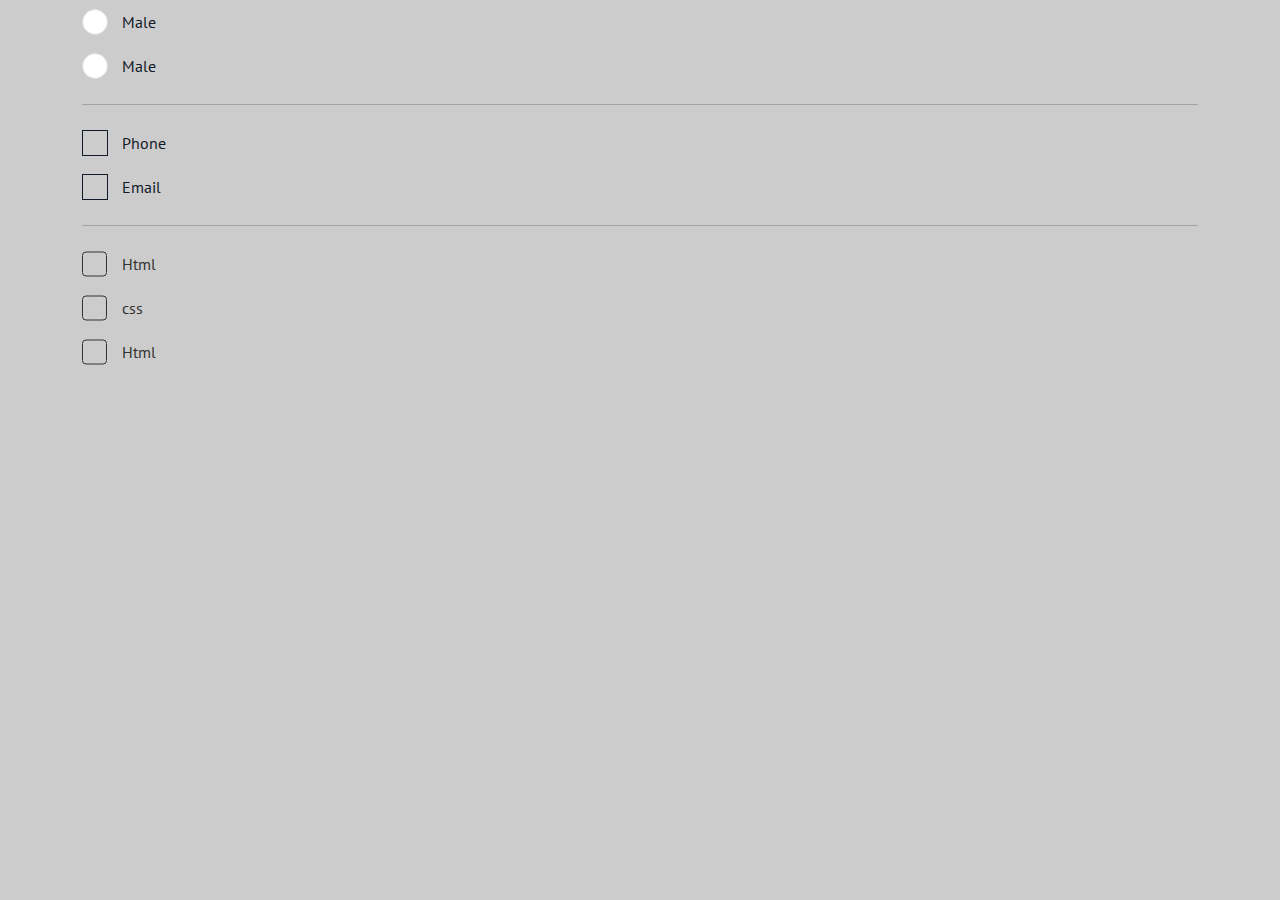
<file: project-setup/index.html>
<!DOCTYPE html>
<html lang="en">
<head>

  <meta charset="UTF-8">
  <meta http-equiv="X-UA-Compatible" content="IE=edge">
  <meta name="viewport" content="width=device-width, initial-scale=1.0">
  <title>PrintShop</title>
  <!-- FAVICON -->
  <link rel="shortcut icon" href="assets/images/logo/favicon.svg" type="image/svg">
  <!-- BOOTSTRAP CSS -->
  <link rel="stylesheet" href="assets/css/bootstrap.min.css">
  <!-- PRINTSHOP CSS -->
  <link rel="stylesheet" href="assets/css/style.css">

</head>
<body>
  

 <div class="container">
  <!-- <div class="cusotm-check2">
    <input type="checkbox" id="male" name="radio" class="cusotm-check2-box" hidden>
    <label for="male" class="cusotm-check2-label">Male</label>
  </div> -->
  <div class="customradio">
    <input type="radio" name="gender" class="customradio-box" id="male" hidden>
    <label for="male" class="customradio-label">Male</label>
  </div>
  <div class="customradio">
    <input type="radio" name="gender" class="customradio-box" id="female" hidden>
    <label for="female" class="customradio-label">Male</label>
  </div>

  <hr>
  <div class="square-radio">
    <input type="radio" id="phone" name="contact" class="square-radio-box" hidden>
    <label for="phone" class="square-radio-label">Phone</label>
  </div>
  <div class="square-radio">
    <input type="radio" id="email" name="contact" class="square-radio-box" hidden>
    <label for="email" class="square-radio-label">Email</label>
  </div>

  <hr>
  <div class="customcheck">
    <input type="checkbox" id="html" name="languages" class="customcheck-box" hidden>
    <label for="html" class="customcheck-label">Html</label>
  </div>
  <div class="customcheck">
    <input type="checkbox" id="css" name="languages" class="customcheck-box" hidden>
    <label for="css" class="customcheck-label">css</label>
  </div>
  <div class="customcheck">
    <input type="checkbox" id="javascript" name="languages" class="customcheck-box" hidden>
    <label for="javascript" class="customcheck-label">Html</label>
  </div>
 </div>

  <!-- BOOTSTRAP JS -->
  <script src="assets/js/bootstrap.bundle.min.js"></script>

</body>
</html>
</file>
<file: project-setup/assets/css/style.css>
@import url("https://fonts.googleapis.com/css2?family=Nunito:wght@400;500;600;700&family=PT+Sans:wght@400;700&display=swap");
/**=====================================================**
                ANIMATION-STYLES
=======================================================**/
@-webkit-keyframes slideDownIn {
  0% {
    transform: translateY(-100%);
  }
  100% {
    transform: translateY(0);
  }
  0% {
    transform: translateY(-100%);
  }
}
@keyframes slideDownIn {
  0% {
    transform: translateY(-100%);
  }
  100% {
    transform: translateY(0);
  }
  0% {
    transform: translateY(-100%);
  }
}
@-webkit-keyframes slideDownInMobile {
  0% {
    transform: translateY(-1.25rem);
  }
  100% {
    transform: translateY(0.625rem);
  }
  0% {
    transform: translateY(-1.25rem);
  }
}
@keyframes slideDownInMobile {
  0% {
    transform: translateY(-1.25rem);
  }
  100% {
    transform: translateY(0.625rem);
  }
  0% {
    transform: translateY(-1.25rem);
  }
}
@-webkit-keyframes slideUpIn {
  0% {
    transform: translateY(-1.25rem);
  }
  100% {
    transform: translateY(0);
  }
  0% {
    transform: translateY(1.25rem);
  }
}
@keyframes slideUpIn {
  0% {
    transform: translateY(-1.25rem);
  }
  100% {
    transform: translateY(0);
  }
  0% {
    transform: translateY(1.25rem);
  }
}
@-webkit-keyframes slideUpInMobile {
  0% {
    transform: translateY(2.5rem);
  }
  100% {
    transform: translateY(1.5625rem);
  }
  0% {
    transform: translateY(2.5rem);
  }
}
@keyframes slideUpInMobile {
  0% {
    transform: translateY(2.5rem);
  }
  100% {
    transform: translateY(1.5625rem);
  }
  0% {
    transform: translateY(2.5rem);
  }
}
@-webkit-keyframes slideLeftIn {
  0% {
    transform: translateX(6.25rem);
  }
  100% {
    transform: translateX(0);
  }
  0% {
    transform: translateX(-6.25rem);
  }
}
@keyframes slideLeftIn {
  0% {
    transform: translateX(6.25rem);
  }
  100% {
    transform: translateX(0);
  }
  0% {
    transform: translateX(-6.25rem);
  }
}
@-webkit-keyframes slideRightIn {
  0% {
    transform: translateX(6.25rem);
  }
  100% {
    transform: translateX(0);
  }
  0% {
    transform: translateX(6.25rem);
  }
}
@keyframes slideRightIn {
  0% {
    transform: translateX(6.25rem);
  }
  100% {
    transform: translateX(0);
  }
  0% {
    transform: translateX(6.25rem);
  }
}
@-webkit-keyframes floating {
  0% {
    transform: translateY(0%);
  }
  50% {
    transform: translateY(1%);
  }
  100% {
    transform: translateY(0%);
  }
}
@keyframes floating {
  0% {
    transform: translateY(0%);
  }
  50% {
    transform: translateY(1%);
  }
  100% {
    transform: translateY(0%);
  }
}
/**=====================================================**
                BREAKPOINT-VARIABLES
=======================================================**/
/**=====================================================**
                BREAKPOINT-FUNCTIONS
=======================================================**/
/**=====================================================**
                    BREAKPOINT-MIXIN
=======================================================**/
/**=====================================================**
                    BREAKPOINT-USAGE
=======================================================**/
html {
  box-sizing: border-box;
  font-size: 100%;
  overflow-x: hidden;
  scroll-behavior: smooth;
}
html:focus-within {
  scroll-behavior: inherit;
}

* {
  box-sizing: inherit;
}
*::before, *::after {
  box-sizing: inherit;
}

body {
  background: hsl(0deg, 0%, 100%);
  background: rgba(0, 0, 0, 0.2);
  font-family: "PT Sans", sans-serif;
  font-size: 1rem;
  font-weight: 400;
  font-style: normal;
  line-height: 1.5;
  margin: 0;
  text-rendering: optimizeSpeed;
}

h1, h2, h3, h4, h5, h6 {
  font-family: "Nunito", sans-serif;
  margin: 0;
}

input, select, textarea {
  border: none;
}
input:focus, select:focus, textarea:focus {
  outline: none;
}

textarea {
  resize: none;
}

input::-webkit-outer-spin-button,
input::-webkit-inner-spin-button {
  -webkit-appearance: none;
  margin: 0;
}

/* Firefox */
input[type=number] {
  -moz-appearance: textfield;
}

input[type=search]::-webkit-search-decoration,
input[type=search]::-webkit-search-cancel-button,
input[type=search]::-webkit-search-results-button,
input[type=search]::-webkit-search-results-decoration {
  display: none;
}
input[type=search]::-webkit-search-decoration:focus,
input[type=search]::-webkit-search-cancel-button:focus,
input[type=search]::-webkit-search-results-button:focus,
input[type=search]::-webkit-search-results-decoration:focus {
  outline: none;
}

::-webkit-datetime-edit-year-field:not([aria-valuenow]),
::-webkit-datetime-edit-month-field:not([aria-valuenow]),
::-webkit-datetime-edit-day-field:not([aria-valuenow]) {
  color: transparent;
}

input[type=date]::before {
  content: attr(data-placeholder);
  width: 100%;
}

input[type=date]:focus::before,
input[type=date]:valid::before {
  display: none;
}

img {
  max-width: 100%;
  display: block;
}

a,
a:visited,
a:active {
  text-decoration: none;
}

figure, picture, p, ul, ol {
  margin: 0;
}

button,
[type=button],
[type=reset],
[type=submit] {
  cursor: pointer;
  border: none;
  background: transparent;
  border: none;
  opacity: 1;
  margin: 0;
  padding: 0;
}
button:focus,
[type=button]:focus,
[type=reset]:focus,
[type=submit]:focus {
  box-shadow: none;
  outline: none;
}

.inputbox {
  display: flex;
  flex-direction: column;
  gap: 0.625rem;
}
.inputbox .inputinfo {
  background: hsl(0deg, 0%, 100%);
  display: flex;
  align-items: center;
  padding: 0.5rem 1rem;
  position: relative;
  border-radius: 0.625rem;
  border-radius: 0.625rem;
  transition: all 250ms ease-in-out;
}
.inputbox .inputinfo .icon {
  width: 1.125rem;
  height: 1.125rem;
  display: flex;
  align-items: center;
  justify-content: center;
  overflow: hidden;
}
.inputbox .inputinfo .icon svg {
  width: 100%;
  height: 100%;
}
.inputbox .inputinfo .inputfield {
  font-family: "PT Sans", sans-serif;
  font-size: 0.875rem;
  font-weight: 400;
  font-style: normal;
  line-height: 1.4285714286;
  width: calc(100% - 1.125rem);
  padding: 0.1875rem 0.875rem;
}
.inputbox .inputinfo .inputfield::-moz-placeholder {
  color: hsl(0deg, 0%, 49%);
}
.inputbox .inputinfo .inputfield:-ms-input-placeholder {
  color: hsl(0deg, 0%, 49%);
}
.inputbox .inputinfo .inputfield::placeholder {
  color: hsl(0deg, 0%, 49%);
}
.inputbox .inputinfo .inputfield.loginpass {
  padding-right: 1.5rem;
}
.inputbox .inputinfo .btn-toggle {
  background: transparent;
  border: none;
  position: absolute;
  top: 50%;
  right: 1rem;
  transform: translateY(-50%);
  padding: 0;
}
.inputbox .inputinfo .btn-toggle .toggleicon {
  width: 1.25rem;
  height: 1.25rem;
  display: flex;
  align-items: center;
  justify-content: center;
  overflow: hidden;
}
.inputbox .inputinfo .btn-toggle .toggleicon svg {
  width: 100%;
  height: 100%;
}
.inputbox .inputinfo .btn-toggle .toggleicon svg path {
  transition: all 250ms ease-in-out;
}
.inputbox .inputinfo .btn-toggle .toggleicon.showicon {
  display: block;
}
.inputbox .inputinfo .btn-toggle .toggleicon.hideicon {
  display: none;
}
.inputbox .inputinfo .btn-toggle.active .toggleicon.hideicon {
  display: block;
}
.inputbox .inputinfo .btn-toggle.active .toggleicon.showicon {
  display: none;
}
.inputbox .inputinfo .btn-toggle:not([disabled]):hover .toggleicon svg path {
  fill: hsl(11deg, 66%, 83%);
}
.inputbox .inputinfo:focus-within {
  border-color: hsl(11deg, 66%, 83%);
}
.inputbox .error-message {
  gap: 0.5rem;
  display: none;
}
.inputbox .error-message .icon {
  width: 0.75rem;
  height: 0.75rem;
  display: flex;
  align-items: center;
  justify-content: center;
  overflow: hidden;
}
.inputbox .error-message .icon svg {
  width: 100%;
  height: 100%;
}
.inputbox .error-message .errortext {
  color: hsl(0deg, 49%, 52%);
  font-family: "PT Sans", sans-serif;
  font-size: 0.75rem;
  font-weight: 500;
  font-style: normal;
  line-height: 1.5;
  letter-spacing: 0.0025rem;
  margin-top: -0.1875rem;
}
.inputbox .passinfo .infotext {
  color: hsl(0deg, 0%, 49%);
  font-family: "PT Sans", sans-serif;
  font-size: 0.75rem;
  font-weight: 500;
  font-style: normal;
  line-height: 1.5;
  letter-spacing: 0.0025rem;
  text-align: left;
}
.inputbox .optional {
  display: flex;
  justify-content: flex-end;
}
.inputbox .optional-text {
  color: hsl(0deg, 0%, 49%);
  font-family: "PT Sans", sans-serif;
  font-size: 0.75rem;
  font-weight: 500;
  font-style: normal;
  line-height: 1.5;
  letter-spacing: 0.0025rem;
  text-align: right;
}
.inputbox .verify {
  width: 100%;
  display: flex;
  align-items: center;
  justify-content: center;
  gap: 1.5rem;
  overflow: hidden;
}
.inputbox .verify-field {
  font-family: "PT Sans", sans-serif;
  font-size: 1.125rem;
  font-weight: 600;
  font-style: normal;
  line-height: 1.3333333333;
  width: 3.625rem;
  height: 3.625rem;
  display: flex;
  align-items: center;
  justify-content: center;
  border-radius: 0.625rem;
  border-radius: 0.625rem;
  text-align: center;
  overflow: hidden;
  transition: all 250ms ease-in-out;
}
.inputbox .verify-field::-moz-placeholder {
  color: hsl(0deg, 0%, 49%);
}
.inputbox .verify-field:-ms-input-placeholder {
  color: hsl(0deg, 0%, 49%);
}
.inputbox .verify-field::placeholder {
  color: hsl(0deg, 0%, 49%);
}
.inputbox .verify-field:focus {
  border-color: hsl(11deg, 66%, 83%);
}
.inputbox.error .inputinfo {
  border-color: hsl(0deg, 49%, 52%);
}
.inputbox.error .error-message {
  display: flex;
  align-items: center;
  align-items: flex-start;
}

.commentinput {
  border-radius: 0.9375rem;
  border-radius: 0.9375rem;
  font-family: "PT Sans", sans-serif;
  font-size: 0.875rem;
  font-weight: 400;
  font-style: normal;
  line-height: 1.4285714286;
  letter-spacing: 0.0025rem;
  width: 100%;
  padding: 0.875rem 1rem;
  transition: all 250ms ease-in-out;
}
.commentinput::-moz-placeholder {
  color: hsl(0deg, 0%, 49%);
}
.commentinput:-ms-input-placeholder {
  color: hsl(0deg, 0%, 49%);
}
.commentinput::placeholder {
  color: hsl(0deg, 0%, 49%);
}
.commentinput:focus {
  border-color: hsl(11deg, 66%, 83%);
}

.offcanvas.offcanvas-start {
  border-right: 0;
  width: 17.5rem;
}
.offcanvas-header .logo {
  width: 6.875rem;
}
.offcanvas-header .btn-close {
  border-radius: 0rem;
  border-radius: 0rem;
  transition: all 250ms ease-in-out;
  padding: 0;
  margin: 0;
  width: 1rem;
  height: 1rem;
  display: flex;
  align-items: center;
  justify-content: center;
  overflow: hidden;
}
.offcanvas-header .btn-close svg {
  width: 100%;
  height: 100%;
}
.offcanvas-header .btn-close:not([disabled]):hover {
  opacity: 1;
  transform: rotate(180deg);
}
.offcanvas-body::-webkit-scrollbar {
  background: transparent;
  width: 0.5rem;
}
.offcanvas-body::-webkit-scrollbar-thumb {
  background: #db674d;
  border-radius: 0.5rem;
  border-radius: 0.5rem;
}

.modal-content {
  border-radius: 1.5625rem;
  border-radius: 1.5625rem;
}
.modal-header {
  border-bottom: 0;
}
.modal-header .btn-close {
  width: 1.5rem;
  height: 1.5rem;
  display: flex;
  align-items: center;
  justify-content: center;
  overflow: hidden;
  opacity: 1;
}
.modal-header .btn-close svg {
  width: 100%;
  height: 100%;
}
.modal-header .btn-close svg path {
  fill: rgba(193, 73, 73, 0.4);
  transition: all 250ms ease-in-out;
}
.modal-header .btn-close:not([disabled]):hover svg path {
  fill: hsl(0deg, 49%, 52%);
}
.customcheck {
  padding-block: 0.625rem;
}
.customcheck-box:checked ~ .customcheck-label::before {
  background: #002752;
  border: hsl(11deg, 66%, 83%);
}
.customcheck-box:checked ~ .customcheck-label::after {
  opacity: 1;
  visibility: visible;
}
.customcheck-label {
  position: relative;
  color: hsl(0deg, 0%, 20%);
  font: inherit;
  padding-left: 2.5rem;
  cursor: pointer;
}
.customcheck-label::before, .customcheck-label::after {
  content: "";
  position: absolute;
  top: 50%;
  left: 0;
}
.customcheck-label::before {
  width: 1.5625rem;
  height: 1.5625rem;
  border-radius: 0.25rem;
  border-radius: 0.25rem;
  border: solid 0.0625rem hsl(0deg, 0%, 20%);
  transform: translateY(-50%);
  transition: all 250ms ease-in-out;
}
.customcheck-label::after {
  width: 0.5625rem;
  height: 0.9375rem;
  border: solid 0.125rem hsl(0deg, 0%, 100%);
  border-top: 0;
  border-left: 0;
  left: 0.4375rem;
  transform: translateY(-70%) rotate(45deg);
  opacity: 0;
  visibility: hidden;
  transition: all 250ms ease-in-out;
}
.customcheck-label::-moz-selection {
  background: transparent;
  color: hsl(0deg, 0%, 20%);
}
.customcheck-label::selection {
  background: transparent;
  color: hsl(0deg, 0%, 20%);
}

.customradio {
  padding-block: 0.625rem;
}
.customradio-box:checked ~ .customradio-label::before {
  background-color: hsl(0deg, 0%, 100%);
  border: solid 0.0625rem #F87DA9;
}
.customradio-box:checked ~ .customradio-label::after {
  opacity: 1;
  visibility: visible;
}
.customradio-label {
  position: relative;
  color: #111A28;
  font: inherit;
  padding-left: 2.5rem;
  cursor: pointer;
}
.customradio-label::before, .customradio-label::after {
  content: "";
  position: absolute;
  top: 50%;
  left: 0;
}
.customradio-label::before {
  width: 1.625rem;
  height: 1.625rem;
  border: solid 0.0625rem #ddd;
  background: hsl(0deg, 0%, 100%);
  border-radius: 3.125rem;
  border-radius: 3.125rem;
  transform: translateY(-50%);
  transition: all 250ms ease-in-out;
}
.customradio-label::after {
  width: 1.125rem;
  height: 1.125rem;
  border: solid 0.125rem #fff;
  transform: translateY(-50%);
  background-color: #F87DA9;
  left: 4px;
  border-radius: 50%;
  opacity: 0;
  visibility: hidden;
  transition: all 250ms ease-in-out;
}

.square-radio {
  padding-block: 0.625rem;
}
.square-radio-box:checked ~ .square-radio-label::before {
  background: transparent;
}
.square-radio-box:checked ~ .square-radio-label::after {
  opacity: 1;
  visibility: visible;
}
.square-radio-label {
  position: relative;
  color: #111A28;
  font: inherit;
  padding-left: 2.5rem;
  cursor: pointer;
}
.square-radio-label::before, .square-radio-label::after {
  content: "";
  position: absolute;
  top: 50%;
  left: 0;
}
.square-radio-label::before {
  width: 1.625rem;
  height: 1.625rem;
  border: solid 0.0625rem #111A28;
  transform: translateY(-50%);
  transition: all 250ms ease-in-out;
}
.square-radio-label::after {
  width: 0.875rem;
  height: 0.875rem;
  background-color: #111A28;
  left: 0.375rem;
  transform: translateY(-50%);
  opacity: 0;
  visibility: hidden;
  transition: all 250ms ease-in-out;
}

.cse-container {
  margin-inline: auto;
  width: 100%;
}
@media screen and (min-width: 36rem) {
  .cse-container {
    max-width: 33.75rem;
  }
}
@media screen and (min-width: 48rem) {
  .cse-container {
    max-width: 45rem;
  }
}
@media screen and (min-width: 62rem) {
  .cse-container {
    max-width: 60rem;
  }
}
</file>
